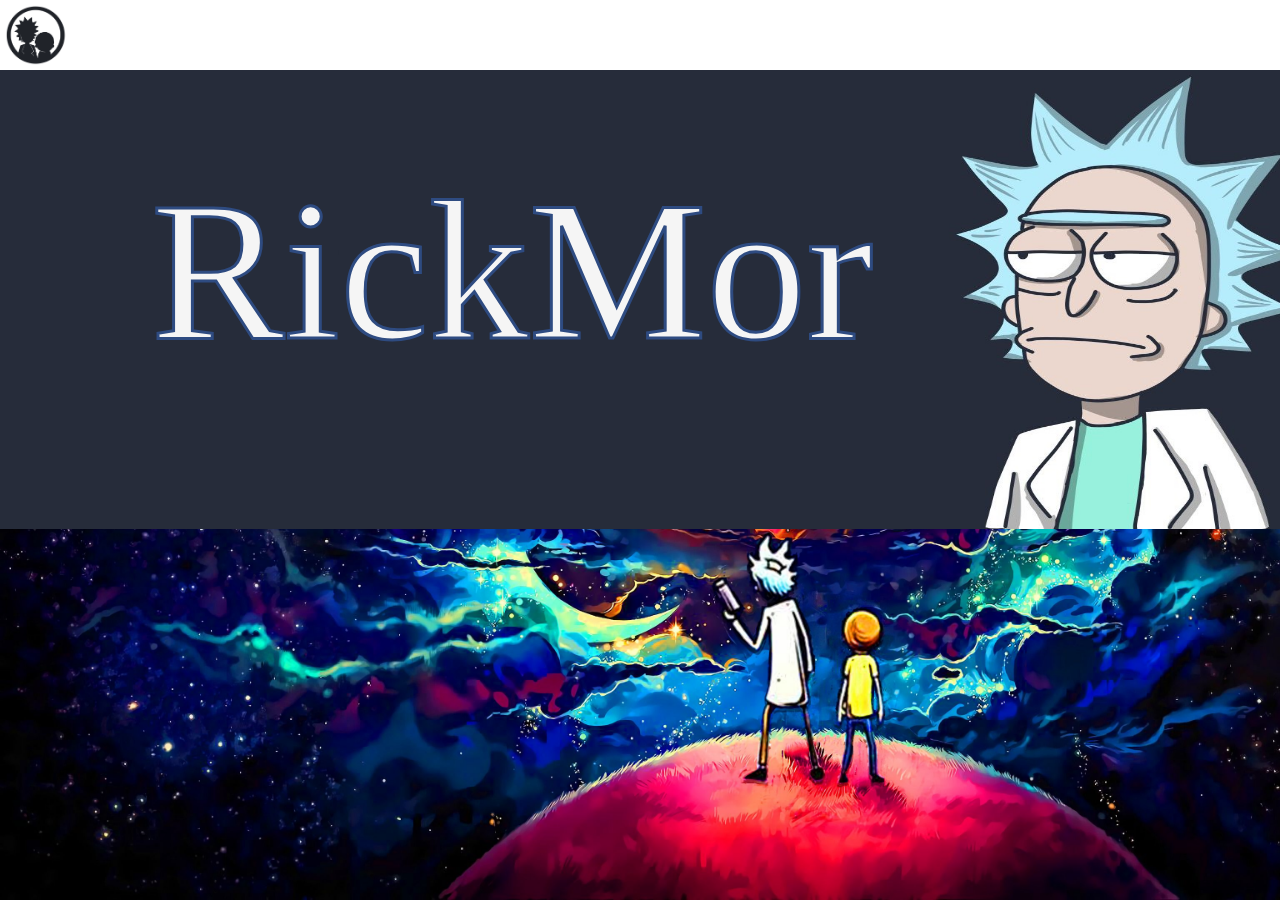
<file: personajes.html>
<!DOCTYPE html>
<html lang="en">
<head>
    <meta charset="UTF-8">
    <meta name="viewport" content="width=device-width, initial-scale=1.0">
    <title>Personajes</title>
    <link rel="stylesheet" href="style.css">
</head>
<body class="b1">
    <header>
        <img src="img/Icono.png" alt="Icono Rick and Morty">
    </header>
    <section>
        <div class="contendor">
            <img src="img/FondoSec.jpeg" alt="Rick" class="Fondo-section">
            <div class="centrado">RickMor</div>
        </div>
    </section>
    <main></main>
    <script src="script.js"></script>
</body>
</html>
</file>
<file: style.css>
*{
    margin: 0;
    padding: 0;
}

.presentacion{
    position: relative;
    z-index: 2;
    display: flex;
    flex-direction: column;
    text-align: center;  
}

.logo{ 
    margin-top: 30px;
    width: 420px ;
    height: 140px; 
}

video{
    position: absolute;
    top: 0;
    left: 0;
    width: 100%;
    height: 100%;
    object-fit: cover;
}

.capa1{
    position: absolute;
    top: 0;
    left: 0;
    width: 100%;
    height: 100%;
}

.b1{
    z-index: 2;
    justify-content: center;
    align-items: center;
    background-image: url(img/Fondo.jpg);
    background-repeat: no-repeat;
    background-position: 0 center;
    background-size: cover;
    background-attachment: fixed;

}

header{
    position: relative;
    z-index: 2;
    display: flex;
    height: 60px;
    padding: 5px;
    background-color: rgb(255, 255, 255);
}

section{
    position: relative;
    z-index: 2;
    height: 100px;
}

.contenedor{
    position: relative;
    display: inline-block;
    text-align: center;
}

.Fondo-section{
    width: 1424px;
    height: 459px;
}

.centrado{
    position: absolute;
    top: 200px;
    left: 40%;
    font-size: 200px;
    color: whitesmoke;
    font-family: fantasy;
    -webkit-text-stroke-width: 3px;
    -webkit-text-stroke-color: rgb(46, 75, 129);
    transform: translate(-50%, -50%);
}

main{
    display: flex;
    flex-wrap: wrap;
    margin-top: 360px;
}

article{
    position: relative;
    z-index: 2;
    width: 259px;
    padding: 30px;
}


article .card {
    position: relative;
    display: flex;
    flex-direction: column;
    transition: 0.4s ease-in-out;
    margin: 30px 10px;
    box-shadow: 0 5px 20px rgb(0,0,0,0.5);
    height: 150px;
    padding: 20px 15px;
    max-width: 300px;
    background-color: white;
}

article .card:hover{
    height: 340px;
}

article .card .imgcard{
    position: relative;
    z-index: 1;
    top: -60px;
    left: 20px;
    box-shadow: 0 5px 20px rgb(0,0,0,0.5);
    width: 260px;
    height: 260px;  
}

article .card .imgcard img{
    max-width: 100%;
    height: 100%;
    border-radius: 6px;
}

article .card .contcard{
    position: relative;
    transition: 0.4s ease-in-out;
    margin-top: -140px;
    padding: 10px 15px;
    font-family: monospace;
    text-align: center;
    color: black; 
    visibility: hidden; 
}

article .card:hover .contcard{
    visibility: visible;
    opacity: 1;
    margin-top: -50px;
}
</file>
